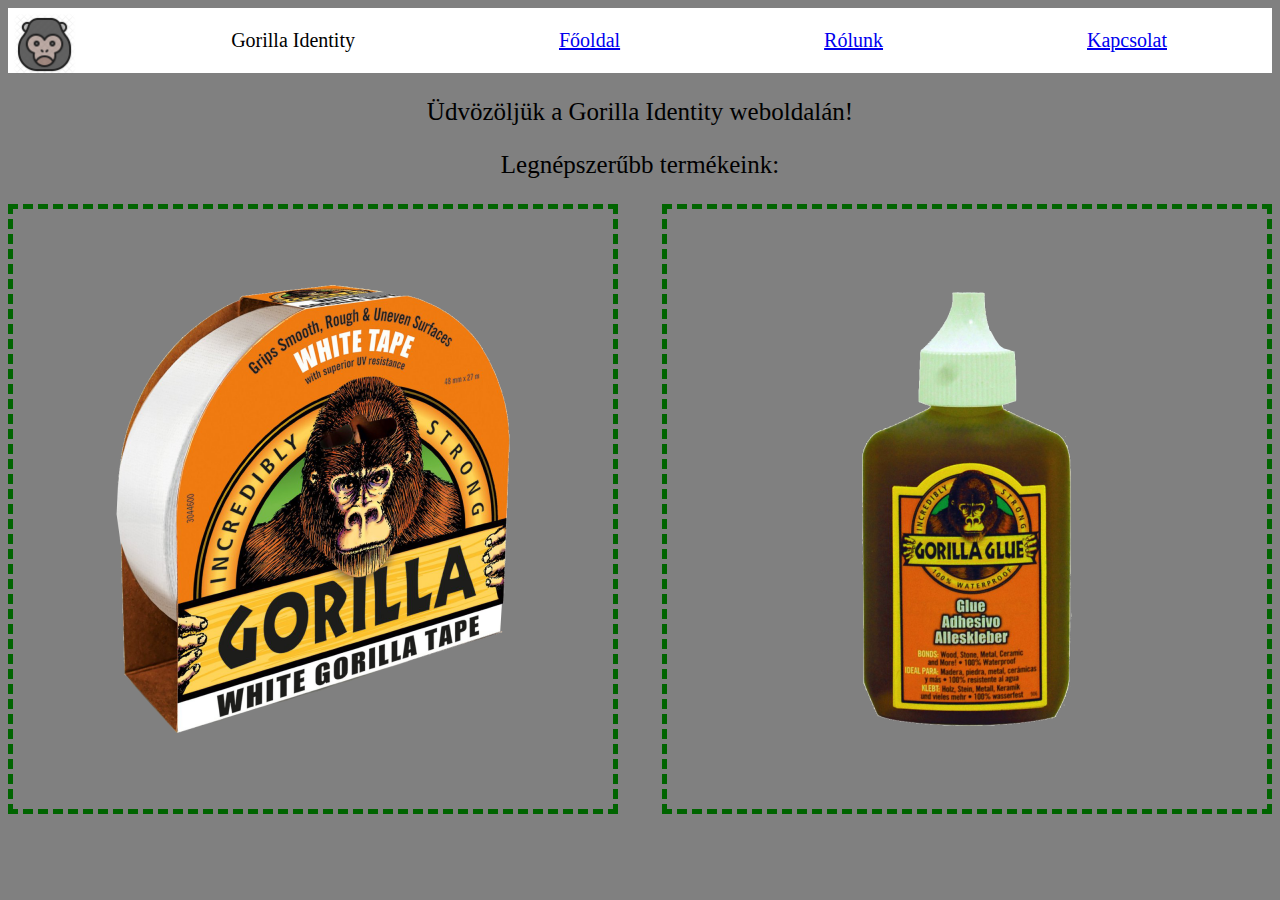
<file: index.html>
<html>
<head>
    <meta charset="utf-8">
    <title>Gorilla Identity</title>
    <link rel="stylesheet" href="index.css">
</head>
<body>
    <header>
    <nav>
        <img id="gorillalogo" src="logo.png" alt="logo" title="maki logo">
        <ul>
            <li id="logoszoveg">Gorilla Identity</li>
            <li><a href="index.html">Főoldal</a></li>
            <li><a href="about.html">Rólunk</a></li>
            <li><a href="contact.html">Kapcsolat</a></li>
        </ul>
        </nav>
    </header>
    <p>Üdvözöljük a Gorilla Identity weboldalán!</p>
    <p id="szoveg">Legnépszerűbb termékeink:</p>
    <img src="gtape.png" id="gtape">
    <img src="gglue.png" id="gglue">
    
</body>
</html>
</file>
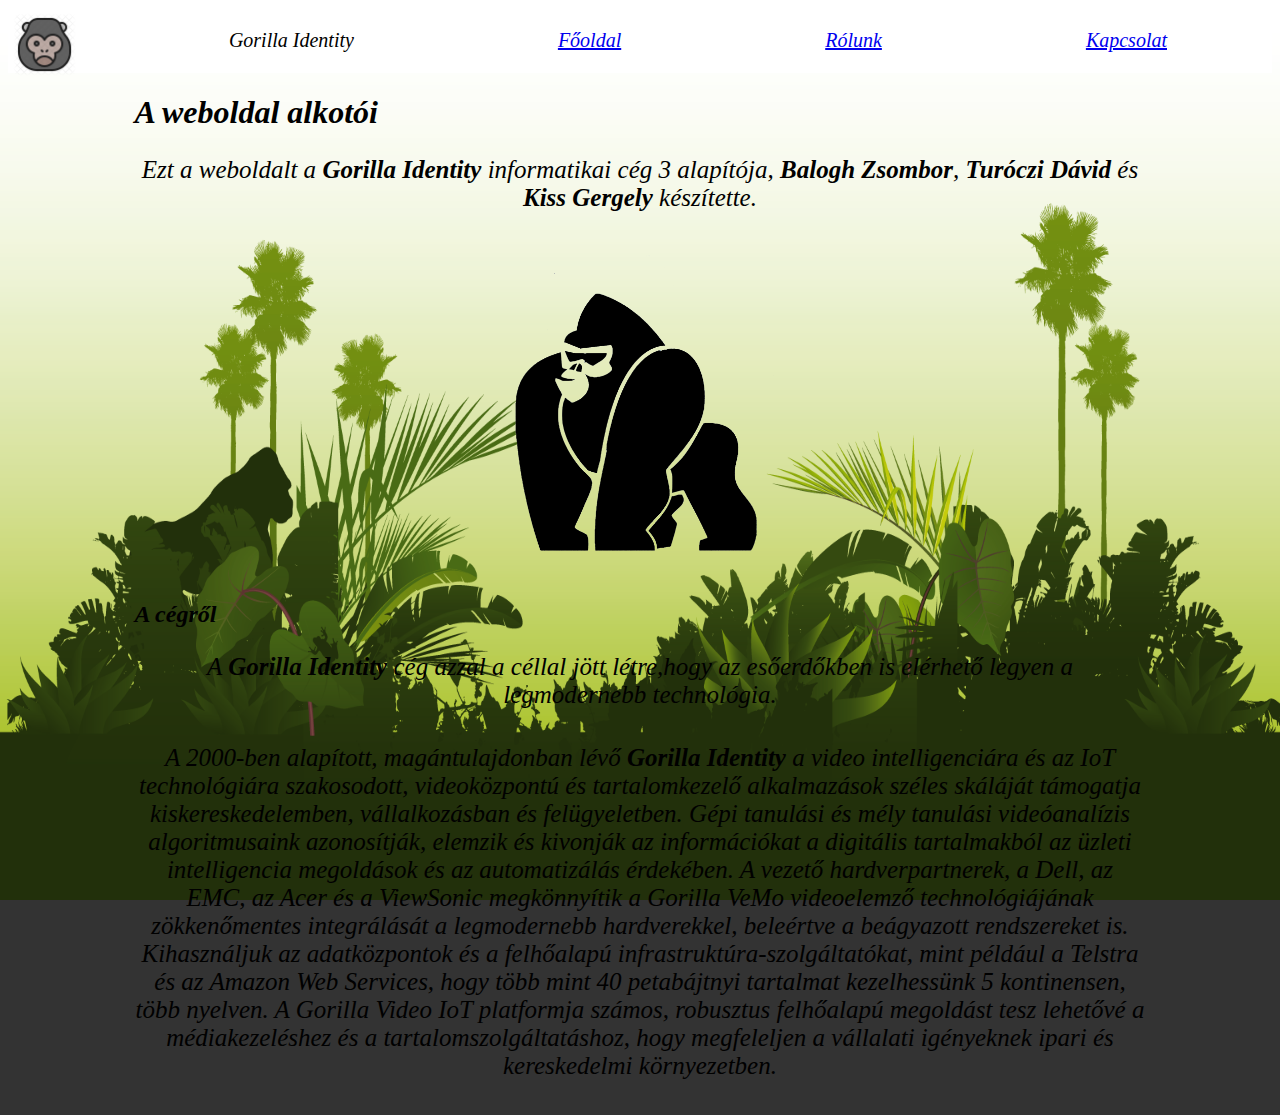
<file: about.html>
<!DOCTYPE html>
<html lang="hu">
    <head>
        <meta charset="utf-8">
        <title>Rólunk</title>
        <link rel="stylesheet" href="about.css" type="text/css">
    </head>
    <body>
        <header>
    <nav>
        <img src="logo.png" alt="logo" title="maki logo" id="gorillalogo">
        <ul>
            <li>Gorilla Identity</li>
            <li><a href="index.html">Főoldal</a></li>
            <li><a href="about.html">Rólunk</a></li>
             <li><a href="contact.html">Kapcsolat</a></li>
        </ul>
        </nav>
    </header>
       
        <div class="Tartalom">
            <h1>A weboldal alkotói</h1>
            <p>Ezt a weboldalt a <strong>Gorilla Identity</strong> informatikai cég 3 alapítója, <strong>Balogh Zsombor</strong>, <strong>Turóczi Dávid</strong> és <strong>Kiss Gergely</strong> készítette.</p>
            <img src="aboutgorill3.png" alt="Gorilla Identity" title="Gorilla Identity" id="kepabout">
            <h2>A cégről</h2>
            <p>A <strong>Gorilla Identity</strong> cég azzal a céllal jött létre,hogy az esőerdőkben is elérhető legyen a legmodernebb technológia.</p>
            
            <p>A 2000-ben alapított, magántulajdonban lévő <strong>Gorilla Identity</strong> a video intelligenciára és az IoT technológiára szakosodott, videoközpontú és tartalomkezelő alkalmazások széles skáláját támogatja kiskereskedelemben, vállalkozásban és felügyeletben. Gépi tanulási és mély tanulási videóanalízis algoritmusaink azonosítják, elemzik és kivonják az információkat a digitális tartalmakból az üzleti intelligencia megoldások és az automatizálás érdekében.
            A vezető hardverpartnerek, a Dell, az EMC, az Acer és a ViewSonic megkönnyítik a Gorilla VeMo videoelemző technológiájának zökkenőmentes integrálását a legmodernebb hardverekkel, beleértve a beágyazott rendszereket is. Kihasználjuk az adatközpontok és a felhőalapú infrastruktúra-szolgáltatókat, mint például a Telstra és az Amazon Web Services, hogy több mint 40 petabájtnyi tartalmat kezelhessünk 5 kontinensen, több nyelven. A Gorilla Video IoT platformja számos, robusztus felhőalapú megoldást tesz lehetővé a médiakezeléshez és a tartalomszolgáltatáshoz, hogy megfeleljen a vállalati igényeknek ipari és kereskedelmi környezetben.</p>
        </div>
    
    </body>
</html>
</file>
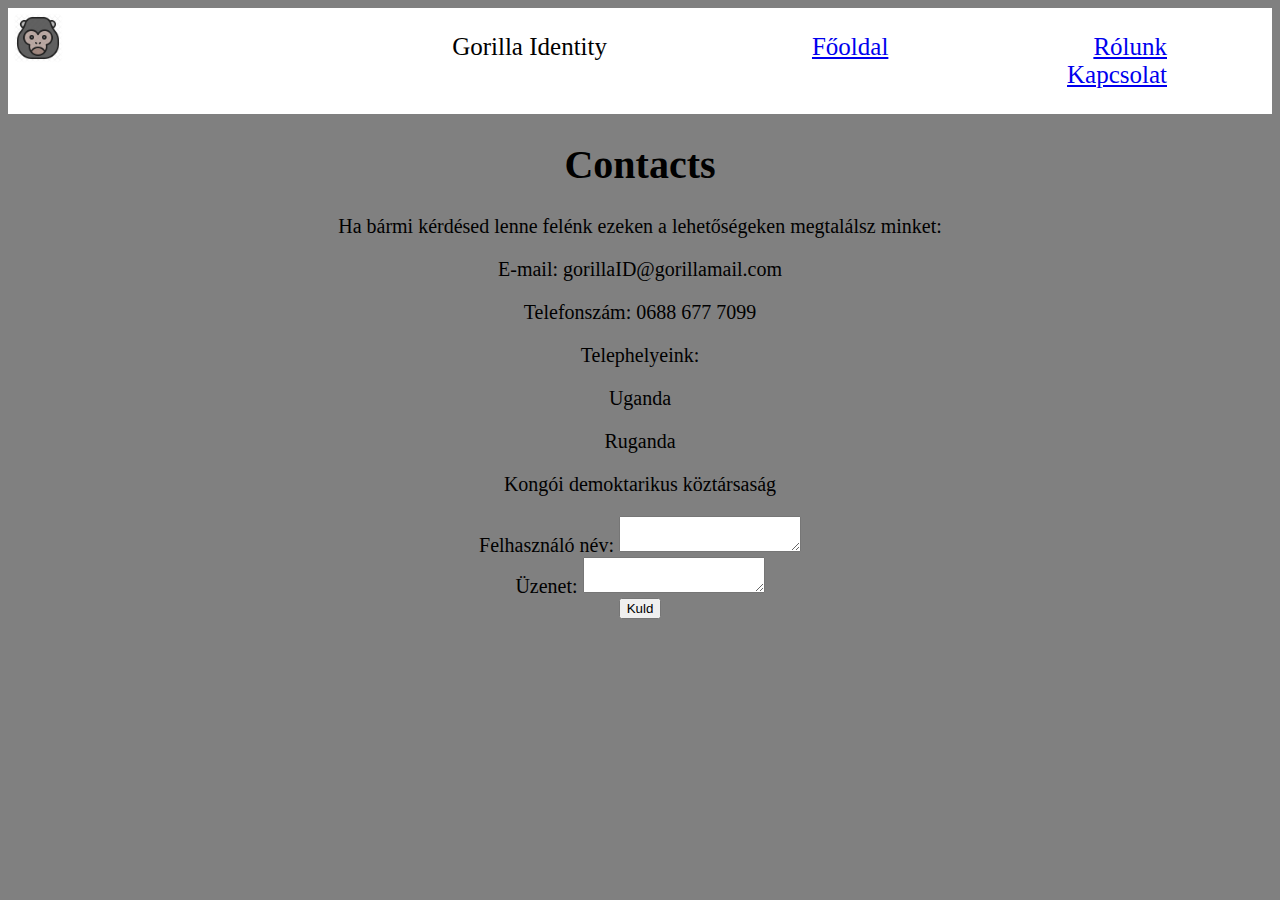
<file: contact.html>
<html>
<head>
    <meta charset="utf-8">
    <title>Contact</title>
    <link rel="stylesheet" type="text/css" href="contact.css">
</head>
<body>
    <header>
         <nav>
        <img id="gorillalogo" src="logo.png" alt="logo" title="maki logo">
        <ul>
            <li>Gorilla Identity</li>
            <li><a href="index.html">Főoldal</a></li>
            <li><a href="about.html">Rólunk</a></li>
             <li><a href="contact.html">Kapcsolat</a></li>
        </ul>
        </nav>
    </header>
    <h1>Contacts</h1>
    <p>Ha bármi kérdésed lenne felénk ezeken a lehetőségeken megtalálsz minket: </p>
    
    <p>E-mail: gorillaID@gorillamail.com</p>
    <p>Telefonszám: 0688 677 7099</p>
    <p>Telephelyeink:</p>
    <p>Uganda</p>
    <p>Ruganda</p>
    <p>Kongói demoktarikus köztársaság</p>
    
    <form>
        <div class="ab">
        <label>Felhasználó név:</label>
        <textarea id="nev"></textarea>
        </div><div class="ab">
        <label>Üzenet:</label>
        <textarea id="uzenet" ></textarea>
        </div>
        <button>Kuld</button>
    </form>
</body>
</html>
</file>
<file: index.css>
body{
    background-color: gray;
}
nav{
    background-color: white;
    text-align: right;
    padding: 5px;
    
}
nav ul li{
    display:inline;
    padding: 100px;
    text-align: right;
    font-size: 20px;
    font-family:cursive;
}
nav ul li a:hover{
    
    color: red;
}

#gorillalogo{
    float: left;
    width:5%;
}
p{
    text-align: center;
    font-size: 25px;
    font-family: cursive;
}

#gtape{
    float:left;
    border-style: dashed;
    border-width: thick;
    border-color: darkgreen;
  
}
#gglue{
    float:right;
    border-style: dashed;
    border-width: thick;
    border-color: darkgreen;
}
</file>
<file: about.css>
body{
    background-image: url(abouthatter.png);
    background-size: 100% 100%;
    background-position: center;
    background-repeat: no-repeat;
    background-attachment: fixed;
    background-color: #333;
    color: black;
    font-family: Lucida Sans Unicode;
    font-style: italic;
    
    
}
nav{
    background-color: white;
    text-align: right;
    padding: 5px;
    
}
nav ul li{
    display:inline;
    padding: 100px;
    text-align: right;
    font-size: 20px;
    font-family:cursive;
}
nav ul li a:hover{
    
    color: red;
}

#gorillalogo{
    float: left;
    width:5%;
}
p{
    text-align: center;
    font-size: 25px;
    font-family: cursive;
    padding-bottom: 10px;
    
}
#kepabout{
    width: 30%;
    padding-left: 35%;
    height: 10%;
}
.Tartalom{
    width: 80%;
    padding-left: 10%;
}
</file>
<file: contact.css>
body{
    background-color: gray;
    text-align: center;
    font-size: 20px;
}
nav{
    background-color: white;
    text-align: right;
    padding: 5px;
    
}
nav ul li{
    display:inline;
    padding: 100px;
    text-align: right;
    font-size: 25px;
    font-family:cursive;
}
nav ul li a:hover{
    
    color: red;
}

#gorillalogo{
    float: left;
    width:4%;
}
</file>
